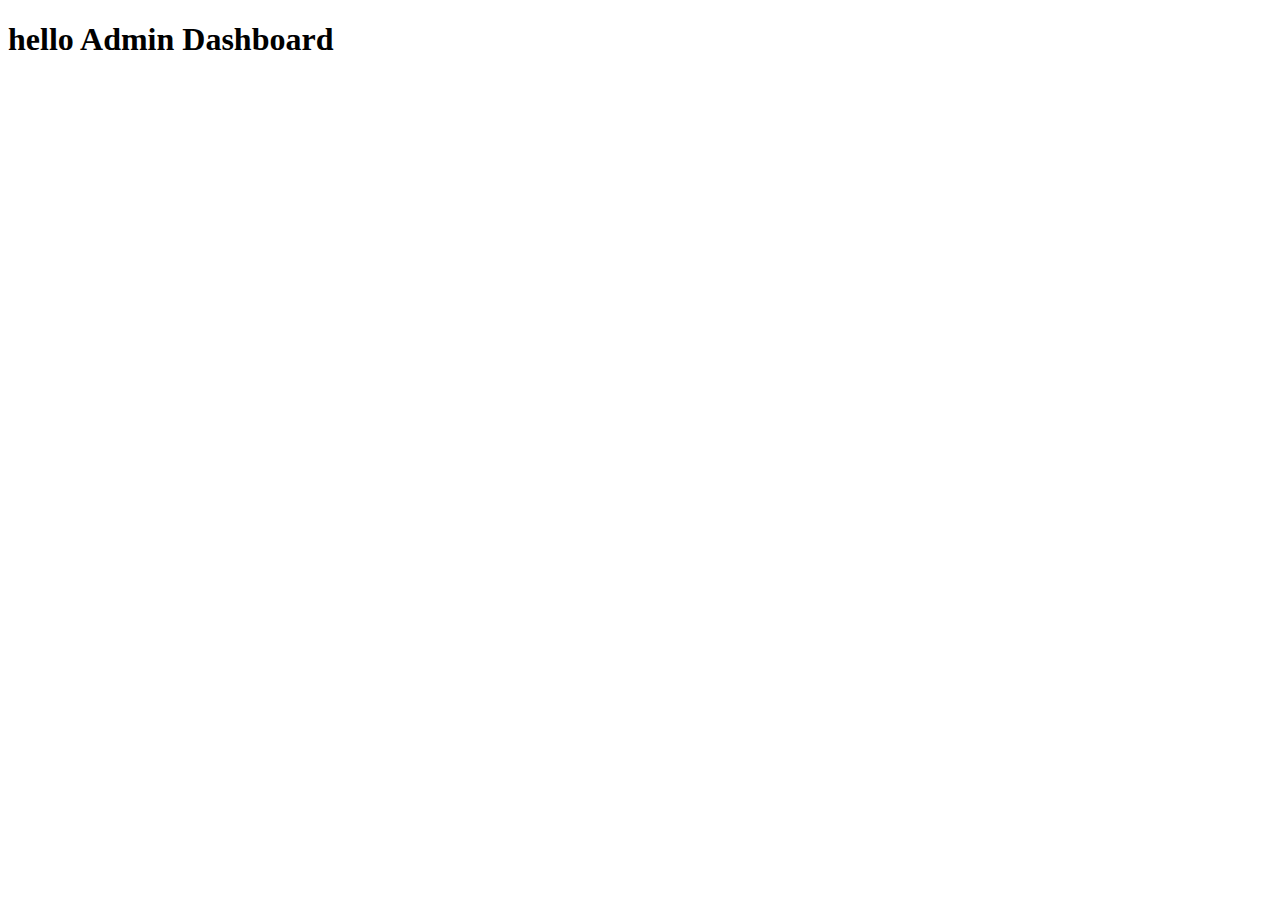
<file: templates/admin_dashboard.html>
<!DOCTYPE html>
<html lang="en">
<head>
    <meta charset="UTF-8">
    <meta name="viewport" content="width=device-width, initial-scale=1.0">
    <title>Document</title>
</head>
<body>
    <h1>hello Admin Dashboard</h1>
</body>
</html>
</file>
